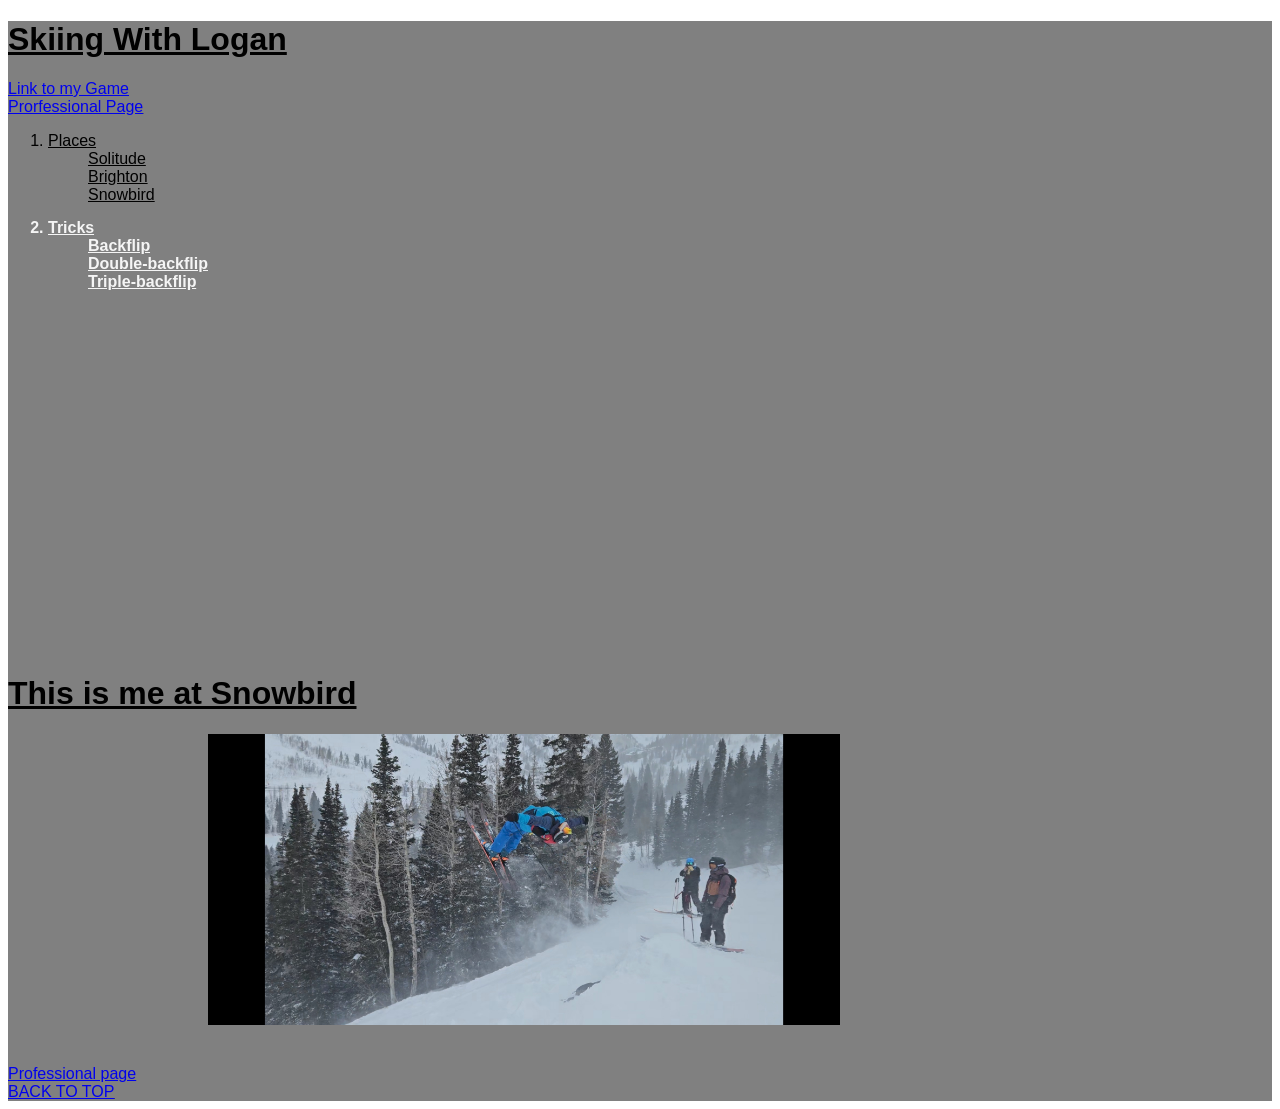
<file: scratch.html>
<!DOCTYPE html>
<html lang="en">
<head>
    <meta charset="UTF-8">
    <meta name="viewport" content="width=device-width, initial-scale=1.0">
    <title>Document</title>
</head>
<body>
    <div class="common mainbody">
    <h1>Skiing With Logan</h1>
    <a href="webapp.html">Link to my Game</a>
    <div>
        <a href="index.html">Prorfessional Page</a>
    </div>
    

    <ol>
        <li>Places</li>
        <ul>Solitude</ul>
        <ul>Brighton</ul>
        <ul>Snowbird</ul>
    <div>
    <div class="common footer">
        <li>Tricks</li>
        <ul>Backflip</ul>
        <ul>Double-backflip</ul>
        <Ul>Triple-backflip</Ul>
        
    </div>
    </ol>

             
          <div class="video-wrapper">
            <iframe width="560" height="315" 
                    src="https://www.youtube.com/embed/75uL12ZJTxc?autoplay=1&loop=1&playlist=75uL12ZJTxc" 
                    title="YouTube video player" 
                    frameborder="0" 
                    allow="accelerometer; autoplay; clipboard-write; encrypted-media; gyroscope; picture-in-picture; web-share" 
                    allowfullscreen>
            </iframe>
          </div>
          

    

    <!--this are my nav links. ill want to reposition and style them later-->
    <div>
        <h1>This is me at Snowbird</h1>
    </div>
    <div  class="common img">

        <link rel="stylesheet" type="text/css" href="css/scratch.css">
    </div>
    <img src="./assets/img/Backflip.jpg" alt="Backflip picture" style="display:block; margin-bottom: 20px;" />
    <div class="tableauPlaceholder" id="viz1681001572381" style="position: relative; width: 100%; max-width: 1000px; margin: 40px auto;">
        <noscript>
          <a href="#">
            <img alt="CO2 Emissions" src="https://public.tableau.com/static/images/CO/CO2EmissionsOverTime/Dashboard1/1_rss.png" style="border: none" />
          </a>
        </noscript>
        <object class="tableauViz" style="display:none;">
          <param name="host_url" value="https%3A%2F%2Fpublic.tableau.com%2F" />
          <param name="embed_code_version" value="3" />
          <param name="path" value="views/CO2EmissionsOverTime/Dashboard1" />
          <param name="toolbar" value="yes" />
          <param name="static_image" value="https://public.tableau.com/static/images/CO/CO2EmissionsOverTime/Dashboard1/1.png" />
          <param name="animate_transition" value="yes" />
          <param name="display_static_image" value="yes" />
          <param name="display_spinner" value="yes" />
          <param name="display_overlay" value="yes" />
          <param name="display_count" value="yes" />
          <param name="language" value="en" />
        </object>
      </div>
      <script type="text/javascript">
        var divElement = document.getElementById("viz1681001572381");
        var vizElement = divElement.getElementsByTagName("object")[0];
        vizElement.style.width = "100%";
        vizElement.style.height = "600px";
        var scriptElement = document.createElement("script");
        scriptElement.src = "https://public.tableau.com/javascripts/api/viz_v1.js";
        vizElement.parentNode.insertBefore(scriptElement, vizElement);
      </script>
      
    <a href="index.html">Professional page</a>
    <div>
        <a href="scratch.html">BACK TO TOP</a>
    </div>
</body>
</html>
</file>
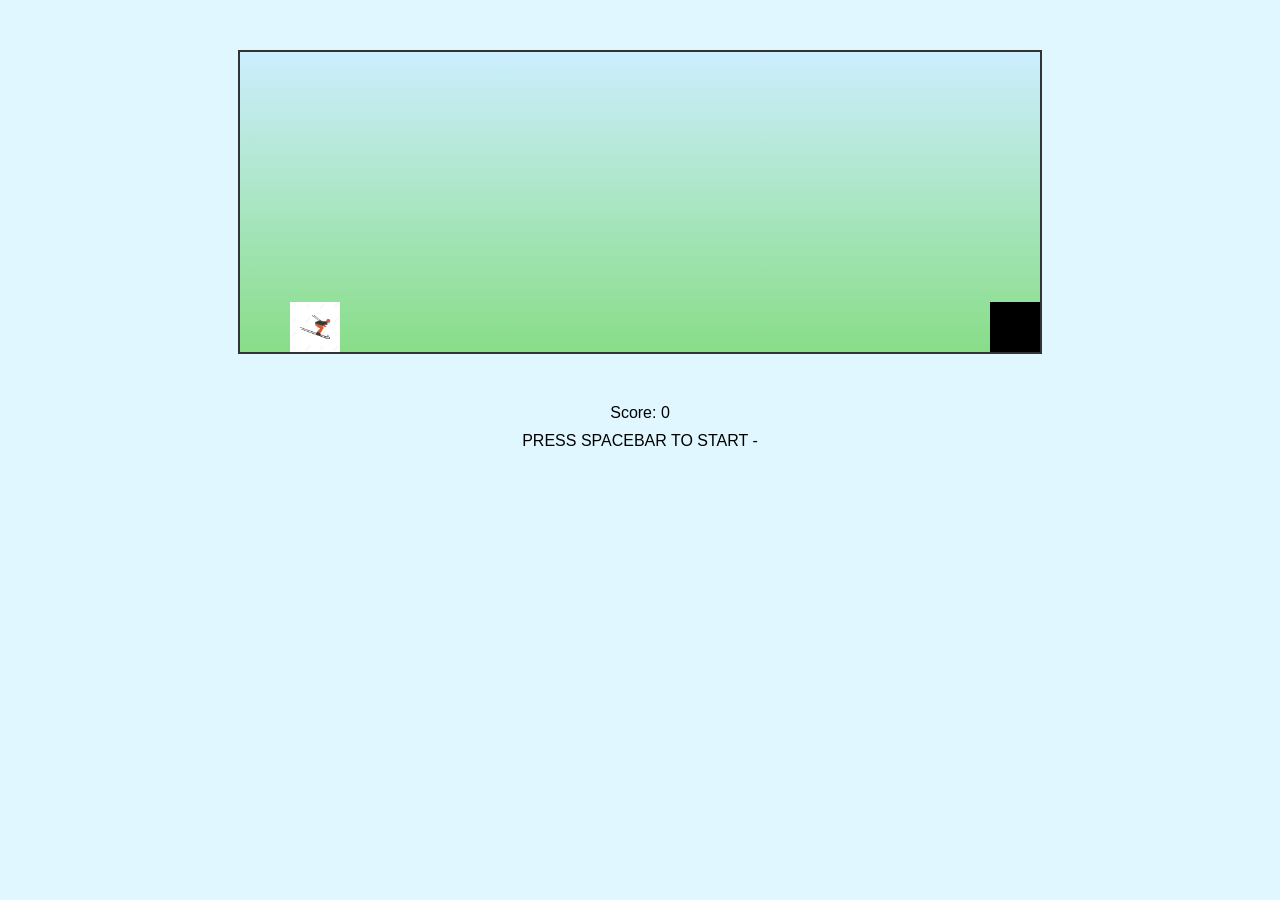
<file: webapp.html>
<!DOCTYPE html>
<html lang="en">
<head>
  <meta charset="UTF-8" />
  <title>Skier Game</title>
  <style>
    body {
      margin: 0;
      font-family: Arial, sans-serif;
      background-color: #e0f7ff;
      overflow: hidden;
    }
    #game {
      width: 800px;
      height: 300px;
      background: linear-gradient(#cceeff, #88dd88);
      margin: 50px auto;
      position: relative;
      overflow: hidden;
      border: 2px solid #333;
    }
    #player {
      width: 50px;
      height: 50px;
      background-image: url('assets/img/cartoonSkier.jpg'); /* <-- update this path if needed */
      background-size: cover;
      position: absolute;
      bottom: 0;
      left: 50px;
      transition: bottom 0.2s;
    }
    #obstacle {
      width: 50px;
      height: 50px;
      background: black;
      position: absolute;
      bottom: 0;
      right: 0;
    }
    #score, #choices {
      text-align: center;
      margin-top: 10px;
    }
    #game-over {
      position: absolute;
      width: 100%;
      text-align: center;
      top: 100px;
      font-size: 24px;
      display: none;
    }
    #restart-btn {
      margin-top: 10px;
      padding: 5px 10px;
      font-size: 18px;
    }
  </style>
</head>
<body>
  <div id="game">
    <div id="player"></div>
    <div id="obstacle"></div>
    <div id="game-over">
      Game Over!<br />
      <button id="restart-btn">Restart</button>
    </div>
  </div>
  <div id="score">Score: 0</div>
  <div id="choices">
    PRESS SPACEBAR TO START <span id="computer-choice">-</span>
    
  </div>

  <script>
    const player = document.getElementById("player");
    const obstacle = document.getElementById("obstacle");
    const gameOver = document.getElementById("game-over");
    const restartBtn = document.getElementById("restart-btn");
    const scoreDisplay = document.getElementById("score");
    const computerChoiceDisplay = document.getElementById("computer-choice");
    const playerChoice = document.getElementById("player-choice");

    let jumping = false;
    let running = false;
    let gameInterval;
    let speedInterval;
    let score = 0;
    let obstacleLeft = 800;
    let gameSpeed = 5;

    function jump() {
      if (jumping) return;
      jumping = true;
      player.style.bottom = "100px";
      setTimeout(() => {
        player.style.bottom = "0";
        jumping = false;
      }, 500);
    }

    function randomComputerChoice() {
      const options = ["jump", "duck"];
      const choice = options[Math.floor(Math.random() * options.length)];
      computerChoiceDisplay.textContent = choice;
    }

    function startGame() {
      if (running) return;
      running = true;
      score = 0;
      obstacleLeft = 800;
      gameSpeed = 5;
      obstacle.style.right = "0px";
      gameOver.style.display = "none";
      randomComputerChoice();

      gameInterval = setInterval(gameLoop, 30);
      speedInterval = setInterval(() => {
        gameSpeed += 1;
        console.log("Speed increased to", gameSpeed);
      }, 30000); // Every 30 seconds
    }

    function gameLoop() {
      obstacleLeft += gameSpeed;
      obstacle.style.right = `${obstacleLeft}px`;

      // Loop obstacle back
      if (obstacleLeft > 850) {
        obstacleLeft = 0;
        score++;
        randomComputerChoice();
      }

      // Check collision
      const playerBottom = parseInt(window.getComputedStyle(player).bottom);
      if (obstacleLeft > 700 && obstacleLeft < 750 && playerBottom < 50) {
        endGame();
      }

      scoreDisplay.textContent = `Score: ${score}`;
    }

    function endGame() {
      clearInterval(gameInterval);
      clearInterval(speedInterval);
      running = false;
      gameOver.style.display = "block";
    }

    function restartGame() {
      score = 0;
      obstacleLeft = 800;
      scoreDisplay.textContent = "Score: 0";
      gameOver.style.display = "none";
      startGame();
    }

    document.addEventListener("keydown", (e) => {
      if (e.code === "Space") {
        if (!running) {
          startGame();
        } else {
          jump();
        }
      }
    });

    restartBtn.addEventListener("click", restartGame);
  </script>
</body>
</html>
</file>
<file: css/scratch.css>
.common{
    text-align: left;
    font-family: Arial, Helvetica, sans-serif;
    text-decoration: underline;
}

.mainbody{
    background-color: gray;
}

.footer{
    background-color: gray;
    color: whitesmoke;
    text-align: left;
    font-family: Arial, Helvetica, sans-serif;
    text-decoration: underline;
    font-weight: bold;
    height: 100px;
    padding-top: 15px;
}
img{
    display: block;
    margin-left: 200px;
    
    width: 50%;

}
.video-wrapper {
    display: flex;
    justify-content: center;
    margin-top: 20px;
  }
</file>
